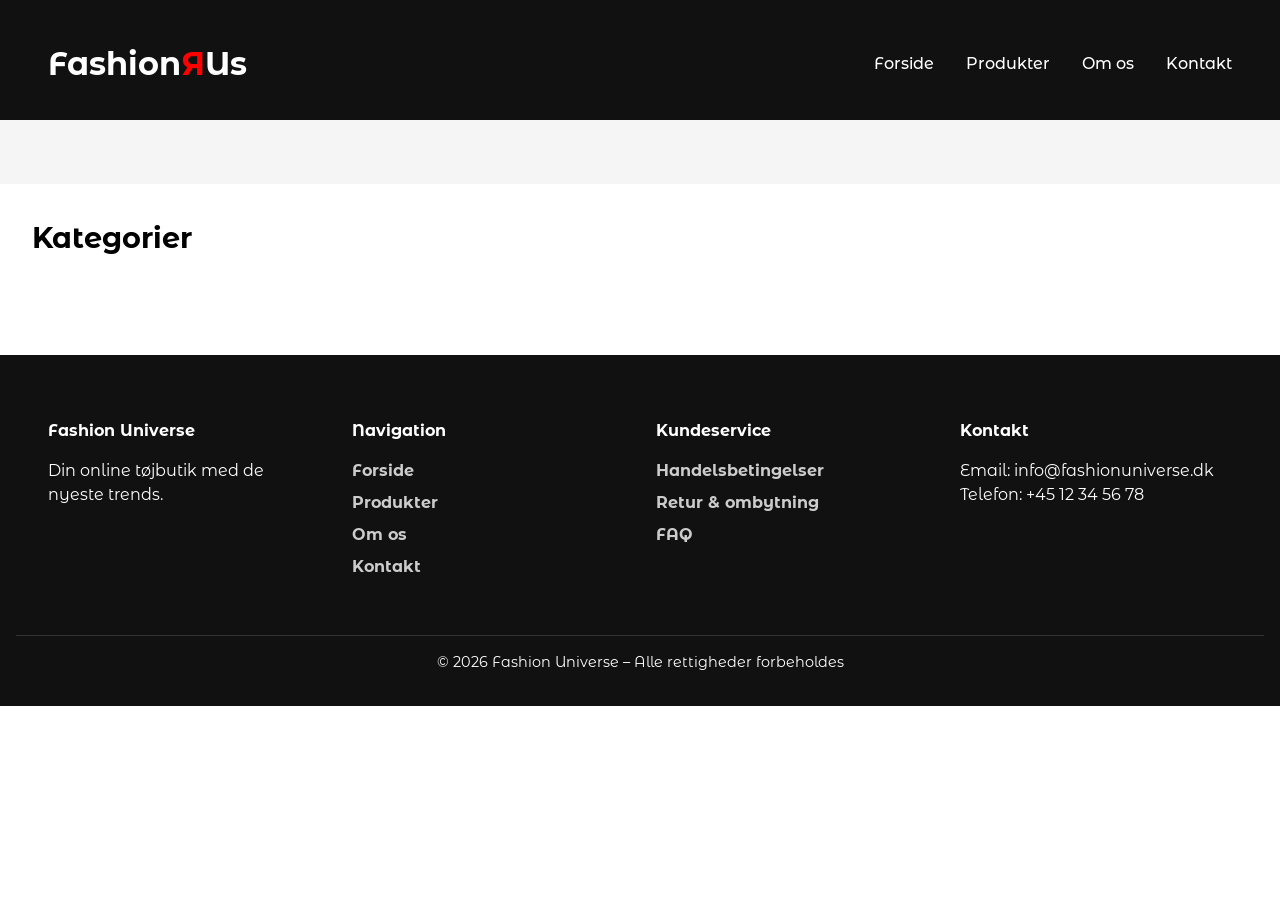
<file: index.html>
<!doctype html>
<html lang="da">
  <head>
    <meta charset="UTF-8" />
    <meta name="viewport" content="width=device-width, initial-scale=1.0" />
    <title>Tøjbutik - Forside</title>
    <link rel="stylesheet" href="./css/general.css" />
  </head>
  <body>
    <header>
      <header class="main_header">
        <div class="logo">
          <a href="index.html">Fashion<span class="red">R</span>Us</a>
        </div>

        <nav class="main_nav">
          <ul>
            <li><a href="index.html">Forside</a></li>
            <li><a href="productlist.html">Produkter</a></li>
            <li><a href="#">Om os</a></li>
            <li><a href="#">Kontakt</a></li>
          </ul>
        </nav>
      </header>
    </header>
    <section class="product-slider">
      <div class="slider-track" id="sliderTrack"></div>
    </section>

    <main>
      <h2>Kategorier</h2>
      <section class="category_list_container"></section>
    </main>

    <footer class="main_footer">
      <div class="footer_container">
        <div class="footer_column">
          <h4>Fashion Universe</h4>
          <p>Din online tøjbutik med de nyeste trends.</p>
        </div>

        <div class="footer_column">
          <h4>Navigation</h4>
          <ul>
            <li><a href="index.html">Forside</a></li>
            <li><a href="productlist.html">Produkter</a></li>
            <li><a href="#">Om os</a></li>
            <li><a href="#">Kontakt</a></li>
          </ul>
        </div>

        <div class="footer_column">
          <h4>Kundeservice</h4>
          <ul>
            <li><a href="#">Handelsbetingelser</a></li>
            <li><a href="#">Retur & ombytning</a></li>
            <li><a href="#">FAQ</a></li>
          </ul>
        </div>

        <div class="footer_column">
          <h4>Kontakt</h4>
          <p>Email: info@fashionuniverse.dk</p>
          <p>Telefon: +45 12 34 56 78</p>
        </div>
      </div>

      <div class="footer_bottom">
        <p>© 2026 Fashion Universe – Alle rettigheder forbeholdes</p>
      </div>
    </footer>
    <script src="js/index.js"></script>
  </body>
</html>
</file>
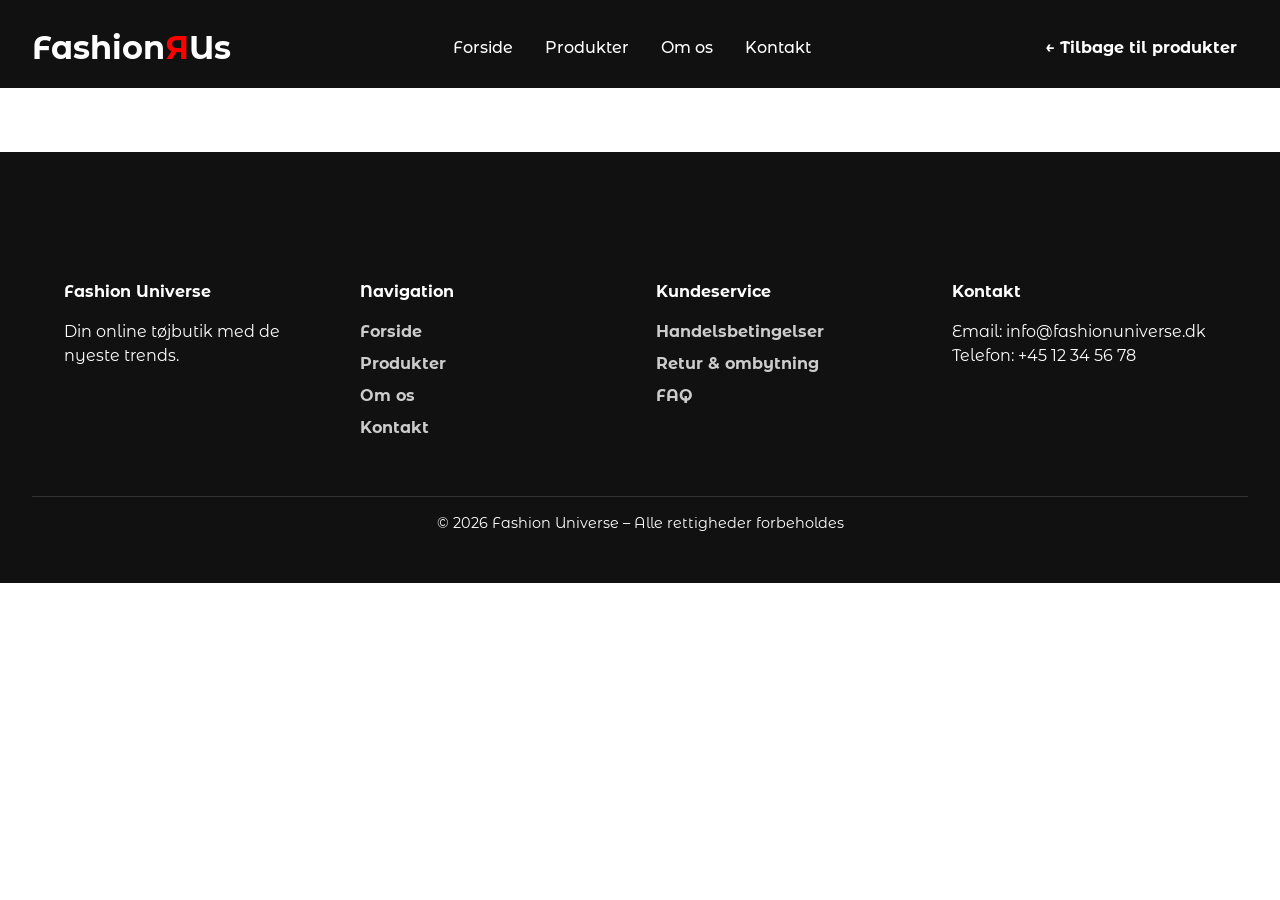
<file: product.html>
<!doctype html>
<html lang="da">
  <head>
    <meta charset="UTF-8" />
    <meta name="viewport" content="width=device-width, initial-scale=1.0" />
    <title>Produktdetaljer</title>
    <link rel="stylesheet" href="./css/general.css" />
    <script src="js/product.js" defer></script>
  </head>
  <body>
    <header class="main_header">
      <div class="logo">
        <a href="index.html">Fashion<span class="red">R</span>Us</a>
      </div>

      <nav class="main_nav">
        <ul>
          <li><a href="index.html">Forside</a></li>
          <li><a href="productlist.html">Produkter</a></li>
          <li><a href="#">Om os</a></li>
          <li><a href="#">Kontakt</a></li>
        </ul>
      </nav>
      <a href="productlist.html" class="back">← Tilbage til produkter</a>
    </header>

    <main class="product_container"></main>

    <footer>
      <footer class="main_footer">
        <div class="footer_container">
          <div class="footer_column">
            <h4>Fashion Universe</h4>
            <p>Din online tøjbutik med de nyeste trends.</p>
          </div>

          <div class="footer_column">
            <h4>Navigation</h4>
            <ul>
              <li><a href="index.html">Forside</a></li>
              <li><a href="productlist.html">Produkter</a></li>
              <li><a href="#">Om os</a></li>
              <li><a href="#">Kontakt</a></li>
            </ul>
          </div>

          <div class="footer_column">
            <h4>Kundeservice</h4>
            <ul>
              <li><a href="#">Handelsbetingelser</a></li>
              <li><a href="#">Retur & ombytning</a></li>
              <li><a href="#">FAQ</a></li>
            </ul>
          </div>

          <div class="footer_column">
            <h4>Kontakt</h4>
            <p>Email: info@fashionuniverse.dk</p>
            <p>Telefon: +45 12 34 56 78</p>
          </div>
        </div>

        <div class="footer_bottom">
          <p>© 2026 Fashion Universe – Alle rettigheder forbeholdes</p>
        </div>
      </footer>
    </footer>
  </body>
</html>
</file>
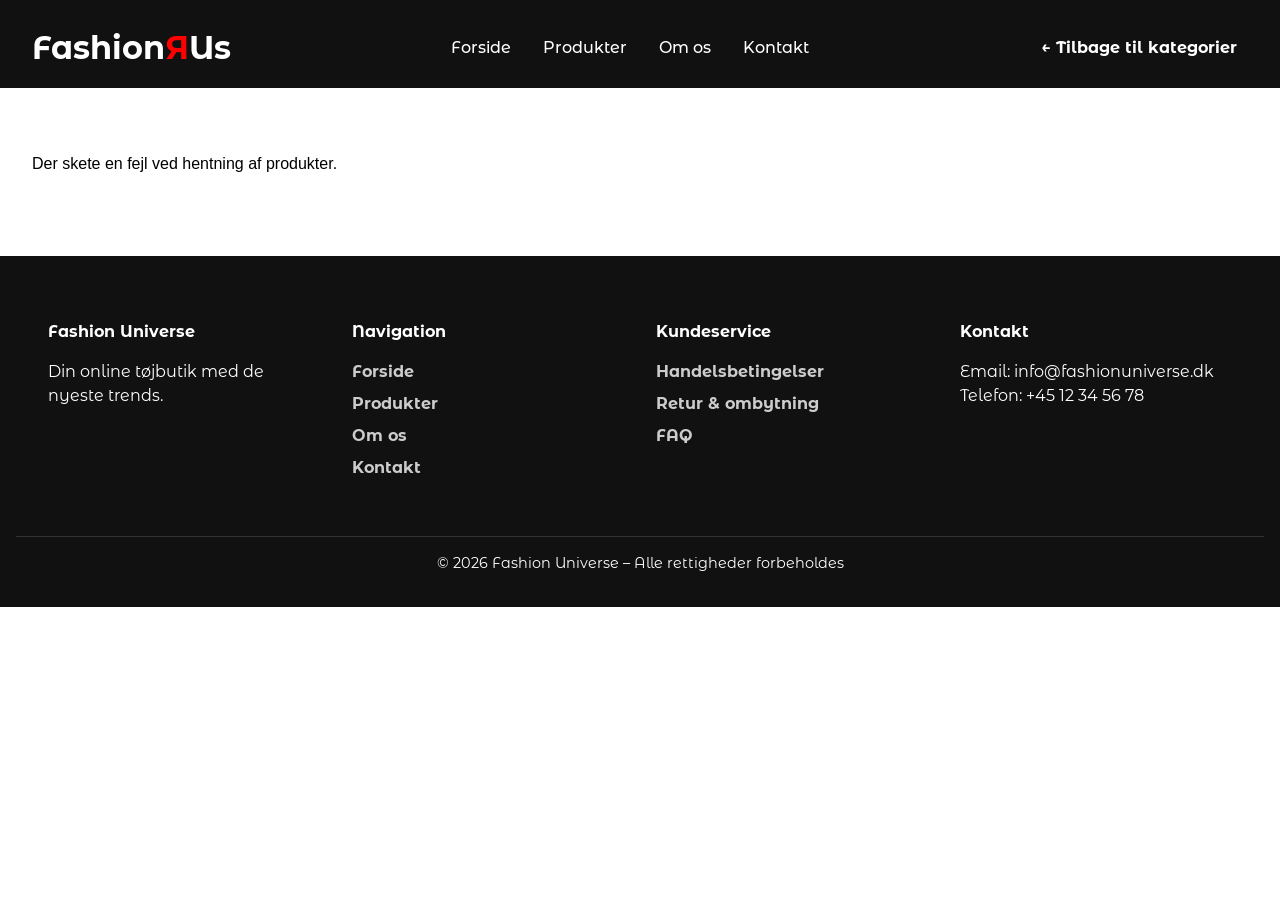
<file: productlist.html>
<!doctype html>
<html lang="da">
  <head>
    <meta charset="UTF-8" />
    <meta name="viewport" content="width=device-width, initial-scale=1.0" />
    <title>Produkter</title>
    <link rel="stylesheet" href="./css/general.css" />
    <script src="js/productlist.js" defer></script>
  </head>
  <body>
    <header class="main_header">
      <div class="logo">
        <a href="index.html">Fashion<span class="red">R</span>Us</a>
      </div>

      <nav class="main_nav">
        <ul>
          <li><a href="index.html">Forside</a></li>
          <li><a href="productlist.html">Produkter</a></li>
          <li><a href="#">Om os</a></li>
          <li><a href="#">Kontakt</a></li>
        </ul>
      </nav>
      <a href="index.html" class="back">← Tilbage til kategorier</a>
    </header>

    <main>
      <div class="overskrift"></div>

      <section class="product_list_container"></section>
    </main>

    <footer class="main_footer">
      <div class="footer_container">
        <div class="footer_column">
          <h4>Fashion Universe</h4>
          <p>Din online tøjbutik med de nyeste trends.</p>
        </div>

        <div class="footer_column">
          <h4>Navigation</h4>
          <ul>
            <li><a href="index.html">Forside</a></li>
            <li><a href="productlist.html">Produkter</a></li>
            <li><a href="#">Om os</a></li>
            <li><a href="#">Kontakt</a></li>
          </ul>
        </div>

        <div class="footer_column">
          <h4>Kundeservice</h4>
          <ul>
            <li><a href="#">Handelsbetingelser</a></li>
            <li><a href="#">Retur & ombytning</a></li>
            <li><a href="#">FAQ</a></li>
          </ul>
        </div>

        <div class="footer_column">
          <h4>Kontakt</h4>
          <p>Email: info@fashionuniverse.dk</p>
          <p>Telefon: +45 12 34 56 78</p>
        </div>
      </div>

      <div class="footer_bottom">
        <p>© 2026 Fashion Universe – Alle rettigheder forbeholdes</p>
      </div>
    </footer>
  </body>
</html>
</file>
<file: css/general.css>
@import url("https://fonts.googleapis.com/css2?family=Montserrat+Alternates:ital,wght@0,100;0,200;0,300;0,400;0,500;0,600;0,700;0,800;0,900;1,100;1,200;1,300;1,400;1,500;1,600;1,700;1,800;1,900&family=Montserrat:ital,wght@0,100..900;1,100..900&display=swap");

/* RESET */
* {
  margin: 0;
  padding: 0;
  box-sizing: border-box;
}
body {
  font-family: Arial, sans-serif;
  line-height: 1.5;
}
h2 {
  font-family: "Montserrat Alternates", sans-serif;
}
nav,
a {
  font-family: "Montserrat Alternates", sans-serif;
  font-weight: 200;
  font-style: normal;
}
footer {
  font-family: "Montserrat Alternates", sans-serif;
}

header,
footer {
  background: #111;
  color: white;
  padding: 1rem;
}
header a {
  color: white;
  text-decoration: none;
  display: inline-block;
  margin-top: 0.5rem;
}
main {
  padding: 2rem;
} /* KATEGORIER */
.category_list_container {
  display: grid;
  grid-template-columns: repeat(auto-fit, minmax(250px, 1fr));
  gap: 1rem;
  margin-top: 1rem;
}
.category_card {
  background: #eee;
  padding: 2rem;
  text-align: center;
  text-decoration: none;
  color: black;
  font-weight: bold;
  transition: 0.3s;
  font-size: 1.3em;
  border-radius: 15px;
}
.category_card:hover {
  background: #ddd;
  scale: 110%;
} /* PRODUKTLISTE */
.product_list_container {
  display: grid;
  grid-template-columns: repeat(auto-fit, minmax(220px, 1fr));
  gap: 2rem;
  margin-top: 2rem;
}
.product_card {
  border: 1px solid #ccc;
  padding: 1rem;
  display: flex;
  flex-direction: column;
  justify-content: space-between;
}
.product_card img {
  width: 100%;
  height: auto;
}
.price {
  font-weight: bold;
  margin: 0.5rem 0;
}
.old_price {
  text-decoration: line-through;
  color: grey;
}
.discount {
  color: red;
} /* Udsolgt styling */
.udsolgt {
  opacity: 0.6;
}
.sold_out_label {
  background: red;
  color: white;
  padding: 0.3rem;
  display: inline-block;
  margin: 0.5rem 0;
}
.button {
  background: black;
  color: white;
  padding: 0.7rem;
  text-align: center;
  text-decoration: none;
  display: inline-block;
  margin-top: 0.5rem;
  cursor: pointer;
}
.button-product {
  background: black;
  color: white;
  padding: 0.7rem;
  text-align: center;
  text-decoration: none;
  display: inline-block;
  margin-top: 0.5rem;
  cursor: pointer;
  width: 200px;
}
.button-product:hover {
  background: #333;
}
.button:hover {
  background: #333;
}
.disabled {
  background: grey;
  pointer-events: none;
} /* PRODUKTDETALJE */
.product_container {
  display: grid;
  grid-template-columns: 1fr 1fr;
  gap: 2rem;
}
.product_image img {
  width: 100%;
}
.product_info {
  display: flex;
  flex-direction: column;
  gap: 1rem;
} /* RESPONSIV */
@media (max-width: 768px) {
  .product_container {
    grid-template-columns: 1fr;
  }
  .main_header {
    flex-direction: column;
    gap: 1rem;
  }
  .main_nav ul {
    flex-direction: column;
    align-items: center;
    gap: 1rem;
  }
} /* HEADER & NAVIGATION */
.main_header {
  display: flex;
  justify-content: space-between;
  align-items: center;
  padding: 1rem 2rem;
  background: #111;
}
.logo a {
  color: white;
  text-decoration: none;
  font-size: 1.5rem;
  font-weight: bold;
  font-size: 2em;
}
.main_nav ul {
  list-style: none;
  display: flex;
  gap: 2rem;
}
.main_nav a {
  color: white;
  text-decoration: none;
  font-weight: 500;
  transition: 0.3s;
}
.main_nav a:hover {
  color: #aaa;
} /* FOOTER */
.main_footer {
  background: #111;
  color: white;
  margin-top: 3rem;
}
.footer_container {
  display: grid;
  grid-template-columns: repeat(auto-fit, minmax(200px, 1fr));
  gap: 2rem;
  padding: 3rem 2rem;
}
.footer_column h4 {
  margin-bottom: 1rem;
}
.footer_column ul {
  list-style: none;
}
.footer_column ul li {
  margin-bottom: 0.5rem;
}
.footer_column a {
  text-decoration: none;
  color: #ccc;
  transition: 0.3s;
}
.footer_column a:hover {
  color: white;
}
.footer_bottom {
  text-align: center;
  padding: 1rem;
  border-top: 1px solid #333;
  font-size: 0.9rem;
}
.red {
  color: red;
  display: inline-block;
  transform: scaleX(-1);
}
h2 {
  font-size: 1.8em;
  font-weight: bold;
}
.product-slider {
  overflow: hidden;
  padding: 2rem 0;
  background: #f5f5f5;
}

.slider-track {
  display: flex;
  gap: 1.5rem;
  width: max-content;
  animation: scrollSlider 25s linear infinite;
}

.slider-track img {
  width: 180px;
  height: 180px;
  object-fit: cover;
  border-radius: 12px;
  transition: transform 0.3s ease;
}

.slider-track img:hover {
  transform: scale(1.05);
}

/* Automatisk scroll */
@keyframes scrollSlider {
  from {
    transform: translateX(0);
  }
  to {
    transform: translateX(-50%);
  }
}
.slider-item {
  display: block;
}
a {
  font-weight: 500;
  font-family: "Montserrat Alternates", sans-serif;
}
a,
.button-product {
  font-weight: 700;
  font-family: "Montserrat Alternates", sans-serif;
}

.category_card {
  background: white;
  border: 2px solid #eee;
}

.category_card:hover {
  border: 2px solid var(--accent);
  transform: translateY(-4px);
}
.back {
  cursor: pointer;
  padding: 0.7rem;
  border-radius: 10px;
  transition: all 0.3s ease;
}
.back:hover {
  background-color: white;
  color: black;
}
</file>
